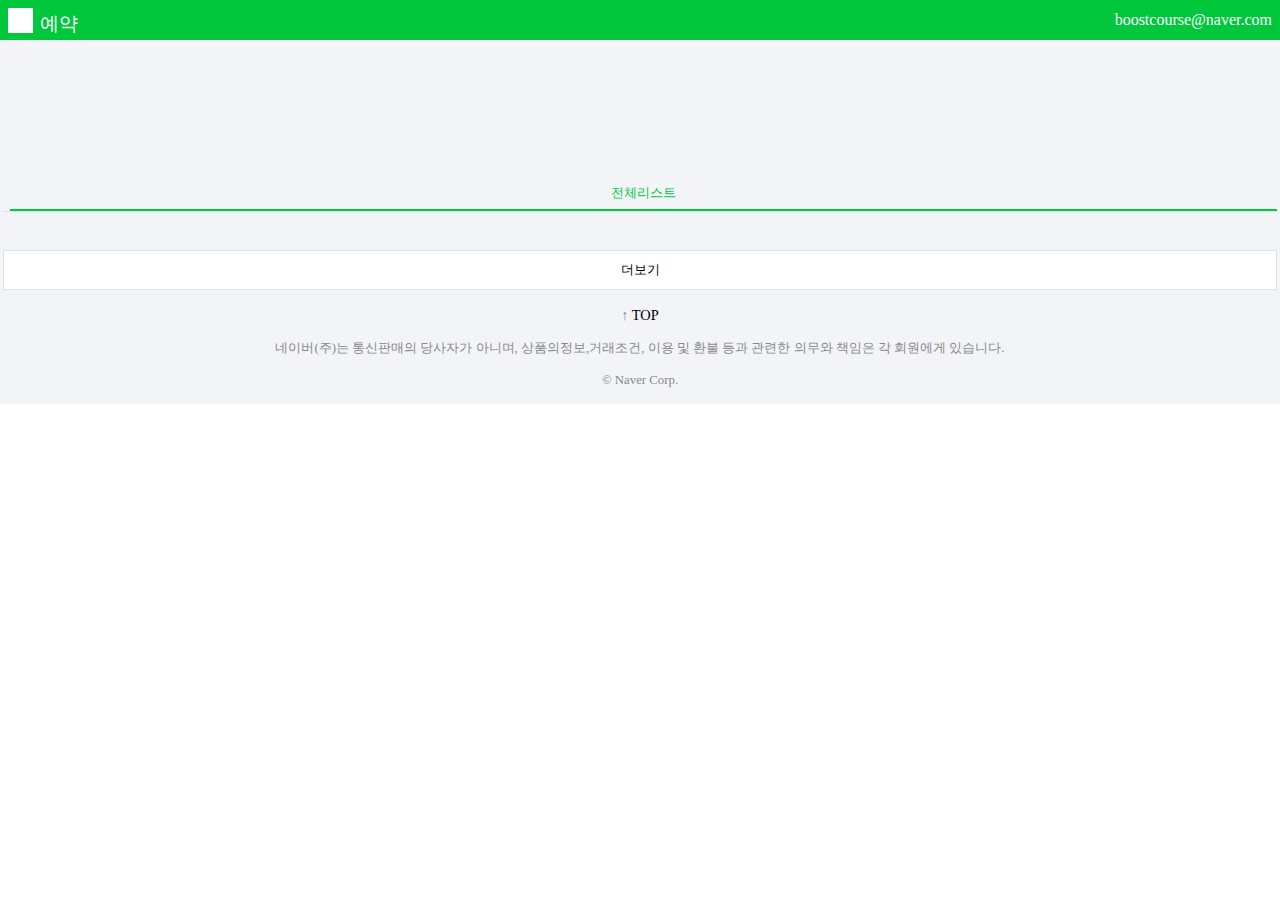
<file: index.html>
<!doctype html>
<html lang="en">
<head>
    <meta charset="UTF-8">
    <meta name="viewport"
          content="width=device-width, user-scalable=no, initial-scale=1.0, maximum-scale=1.0, minimum-scale=1.0">
    <meta http-equiv="X-UA-Compatible" content="ie=edge">
    <title>변승환_예약서비스</title>
    <link rel="stylesheet" href="./src/global.css">
    <link rel="stylesheet" href="./style.css">
</head>
<body>
    <div class="wrapper">
        <header>
            <h1 class="gnb-left">
                <a class="logo" href="#"><span>naver</span></a>
                <a href="#">예약</a>
            </h1>
            <a class="gnb-right" href="#">boostcourse@naver.com</a>
        </header>
        <div class="container">
            <section class="promotion">
                <div class="promotion-window">
                    <!--<img src="./src/img/response-0.png" alt="">-->
                </div>

            </section>
            <nav class="categories">
                <ul class="categories-ul">
                    <li><a href="#" class="active">전체리스트</a></li>
                </ul>
            </nav>
            <section class="promotion-total">
            </section>
            <article class="products">

                <ul>
                <!--  <li>
                    <figure>
                      <img src="./src/img/file-1.png" alt="">
                      <figcaption>
                        <div class="product-head">
                          <h3>뮤지컬 지킬앤하이드</h3>
                          <h4>샤롯데씨어터</h4>
                        </div>
                        <div class="product-detail">
                          <h3>《지킬 앤 하이드》는 로버트 루이스 스티븐슨이 지은 소설 《지킬 박사와 하이드 씨》가 원작인 브로드웨이 뮤지컬이다. 최초의 무대 콘셉션은 스티브 쿠덴과 프랭크 와일드혼이 하였고, 음악은 와일드혼과 레슬리 브리커스가 맡았다</h3>
                        </div>
                      </figcaption>
                    </figure>
                  </li>-->

                 </ul>
             </article>

                 <button class="more_view">더보기</button>

             <footer>
                 <div class="top_move">
                     <a href="#"><span>↑</span> TOP</a>
                 </div>
                 <p>네이버(주)는 통신판매의 당사자가 아니며, 상품의정보,거래조건, 이용 및 환불 등과 관련한 의무와 책임은 각 회원에게 있습니다.</p>
                 <p class="copywriter">© Naver Corp.</p>
             </footer>
         </div>
     </div>
     <script src="index.js"></script>

    <script id="promotion-img" type="text/template">
      <img src="http://localhost:8080/file?fileId={id}">
    </script>

     <script id="categori-list" type="text/template">
         <li>
             <a href="#">{name}</a>
         </li>
     </script>

     <script id="product-list" type="text/template">
         <li>
             <figure>
                 <img src="http://localhost:8080/file?fileId={id}">
                     <figcaption>
                         <div class="product-head">
                             <h3>{description}</h3>
                             <h4>{placeName}</h4>
                         </div>
                         <div class="product-detail">
                             <h3>{content}</h3>
                         </div>
                     </figcaption>
             </figure>
         </li>
     </script>
     <script id="categori-count" type="text/template">
         <p>여기 예매 가능한 행사가 <span>{count}개</span> 있습니다.</p>
     </script>

 </body>
 </html>
</file>
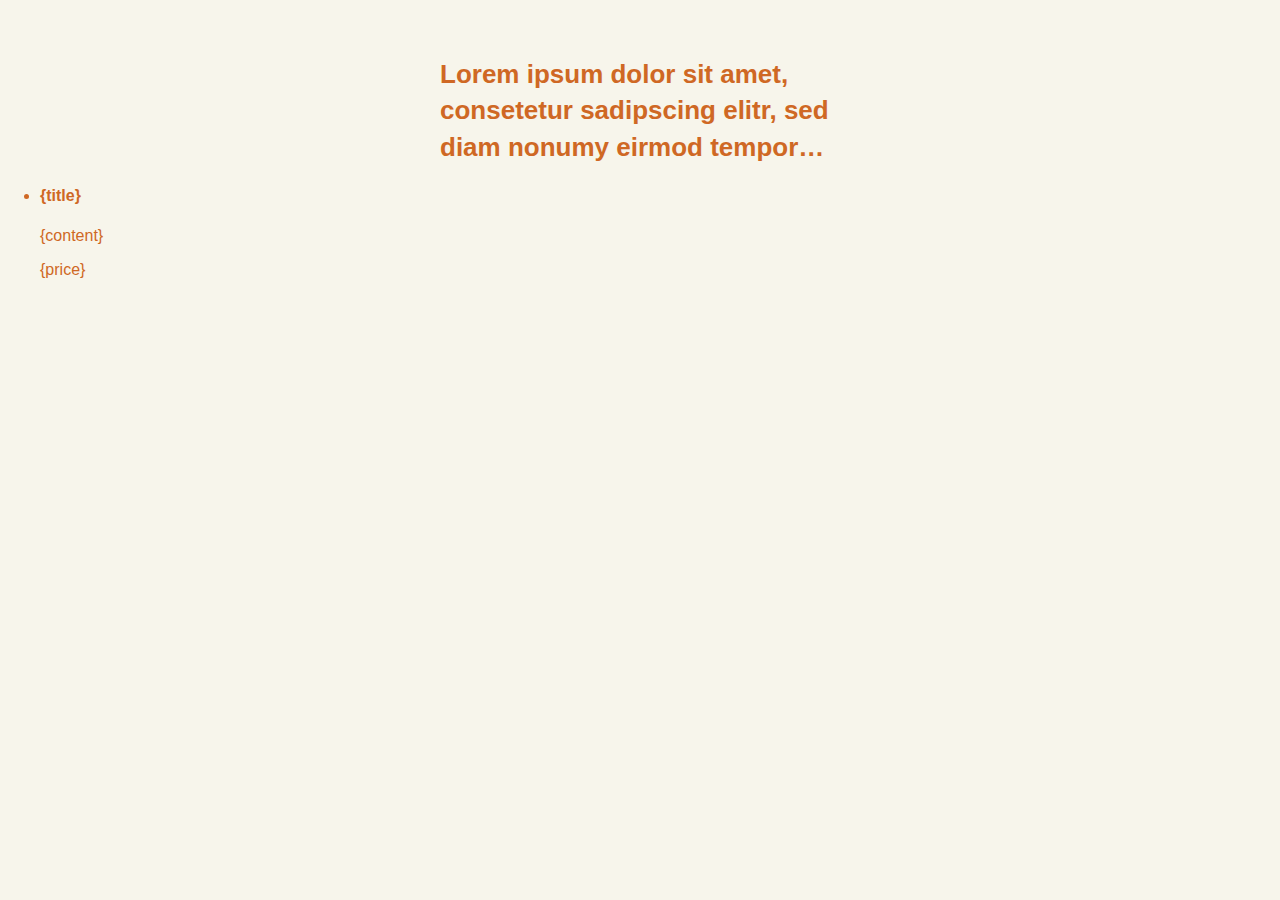
<file: src/pages/review/review.html>
<!doctype html>
<html>
<head>
  <style>

    body {
      padding: 3em 2em;
      font-family: 'Open Sans', Arial, sans-serif;
      color: #cf6824;
      background: #f7f5eb;
    }

    /* END Martin Wolf CodePen Standard */



    h2 {
      display: block; /* Fallback for non-webkit */
      display: -webkit-box;
      max-width: 400px;
      height: 110px; /* Fallback for non-webkit */
      margin: 0 auto;
      font-size: 26px;
      line-height: 1.4;
      -webkit-line-clamp: 3;
      -webkit-box-orient: vertical;
      overflow: hidden;
      text-overflow: ellipsis;
    }
  </style>
</head>
<body>
<h2>Lorem ipsum dolor sit amet, consetetur sadipscing elitr, sed diam nonumy eirmod tempor invidunt ut labore et.</h2>

<li>
  <h4>{title}</h4>
  <p>{content}</p>
  <div>{price}</div>
</li>

</body>
</html>
</file>
<file: src/global.css>
* {
  list-style: none;
  text-decoration: none;
  margin: 0;
  padding: 0;
}

.container {
  padding-top: 40px;
  /*width: 1080px;*/
}
</file>
<file: style.css>
header {
  width: 100%;
  height: 40px;
  background: #00c73c;
  position: fixed;
  z-index: 1000;
}

header a {
  color: white;
}

header .gnb-left {
  float: left;
  padding: 0.5rem;


}

header .gnb-left .logo {
  position: relative;
  display: table;
  overflow: hidden;
  width: 25px;
  height: 25px;
  background: white;
  color: transparent;

}

header .gnb-left .logo span {
  position: absolute;
  left: 5px;
  top: 5px;
  width: 16px;
  height: 16px;
  background: url("https://ssl.pstatic.net/sstatic/search/mobile/img/sp_common_5d10f286.png") 0 0 no-repeat ;
  background-size: 211px 213px;
  background-position: 0 -167px;

}

header .gnb-left a:last-child {
  position: absolute;
  left: 40px;
  top: 11px;
  font-weight: normal;
  font-size: 1.2rem;
}
header .gnb-right {
  float: right;
  height: 40px;
  line-height: 40px;
  padding: 0 .5rem;
}

.container {
  background: #f2f4f7;
  padding: 0 0.2rem;
}

section.promotion {
  width: 100%;
  height: 11rem;
  overflow: hidden;
}

section.promotion .promotion-window {
  width: 100%;
  display: flex;
  /*transition: all 1s;*/

}
section.promotion .promotion-window img {
  min-width: 100%;
  height: 100%;
  transform: translateY(-10%);


}

nav.categories ul {
  padding-left: 0.4rem;
  border-bottom: 1px solid #dee3eb;
  overflow: hidden;
  display: flex;
  justify-content: space-around;
}

nav.categories ul li {
  position: relative;
  white-space: nowrap;
  text-align: center;
  flex: 1 1 auto;
}

nav.categories ul li a {
  color: black;
  line-height: 35px;
  font-size: 0.8rem;
  padding: 0.5rem;

}

nav.categories ul .active::after {
  content: '';
  position: absolute;
  left: 0;
  right: 0;
  bottom: -1px;
  border-bottom: 3px solid #00c73c;
}

nav.categories ul li .active {
  color: #00c73c;
}

section.promotion-total {
  padding: 0.7rem 1rem;
  text-align: center;
  color: #888;
  font-size: 0.8rem;
}

section.promotion-total span {
  color: #f12b21;
}

article.products {

}

article.products ul {


}
/*article.products li {
  float: left;
  display: block;
  width: 100%;
  border: 1px solid #dee3eb;
  margin-bottom: 0.1rem;

}*/


article.products li:nth-child(even) {
  column-count: 1;
  float: right;
  display: inline-block;

  max-width: 49%;
  /*width: 100%;*/
  border: 1px solid #dee3eb;
  margin-bottom: 0.1rem;

}

article.products li:nth-child(odd) {
  column-count: 1;
  float: left;
  display: inline-block;
  /*width: 100%;*/
  max-width: 49%;
  border: 1px solid #dee3eb;
  margin-bottom: 0.1rem;

}



article.products li figure {
  background: #ffffff;
}



article.products li figure img {
  width:100%;
}

article.products li figure figcaption {
  padding: 0.5rem;
}

article.products li figure figcaption h3 {
  font-size: 0.9rem;
  font-weight: normal;
}
article.products li figure figcaption h4 {
  font-size: 0.8rem;
  font-weight: normal;
}

article.products li figure figcaption .product-head {
  line-height: 1.4rem;
  padding-bottom: 0.5rem;
}
article.products li figure figcaption .product-detail {
  position: relative;
  line-height: 1.4rem;
  border-top: 1px solid #dee3eb;
  padding-top: 0.5rem;

}

article.products li figure figcaption .product-detail h3 {
  color: #888;
  display: -webkit-box;
  max-width: 100%;
  height: 2.5rem;
  -webkit-line-clamp: 2;
  -webkit-box-orient: vertical;
  overflow: hidden;
  text-overflow: ellipsis;
}
article.products li figure figcaption .product-detail:before {
  /*content: '...';*/
  /*position: absolute;*/
  /*right: 0;*/
  /*top: 1.8rem;*/
}



.more_view {
  margin-top: 1rem;
  background: #ffffff;
  width: 100%;
  height: 2.5rem;

  border: 1px solid #dee3eb;
  font-size: 0.8rem;
}
.more_view:hover {
  cursor: pointer;
}

footer {
  text-align: center;
}
footer .top_move {
  margin-top: 1rem;

}

footer .top_move a {
  color: #000000;
  font-size: 0.9rem;
}
footer .top_move a span {
  color: #888;

}

footer p {
  margin-top: 1rem;

  color: #888;
  font-size: 0.8rem;
  padding: 0 .5rem;
}
footer .copywriter {
  padding-bottom: 1rem;
  color: #888;
  font-size: 0.8rem;

}
</file>
